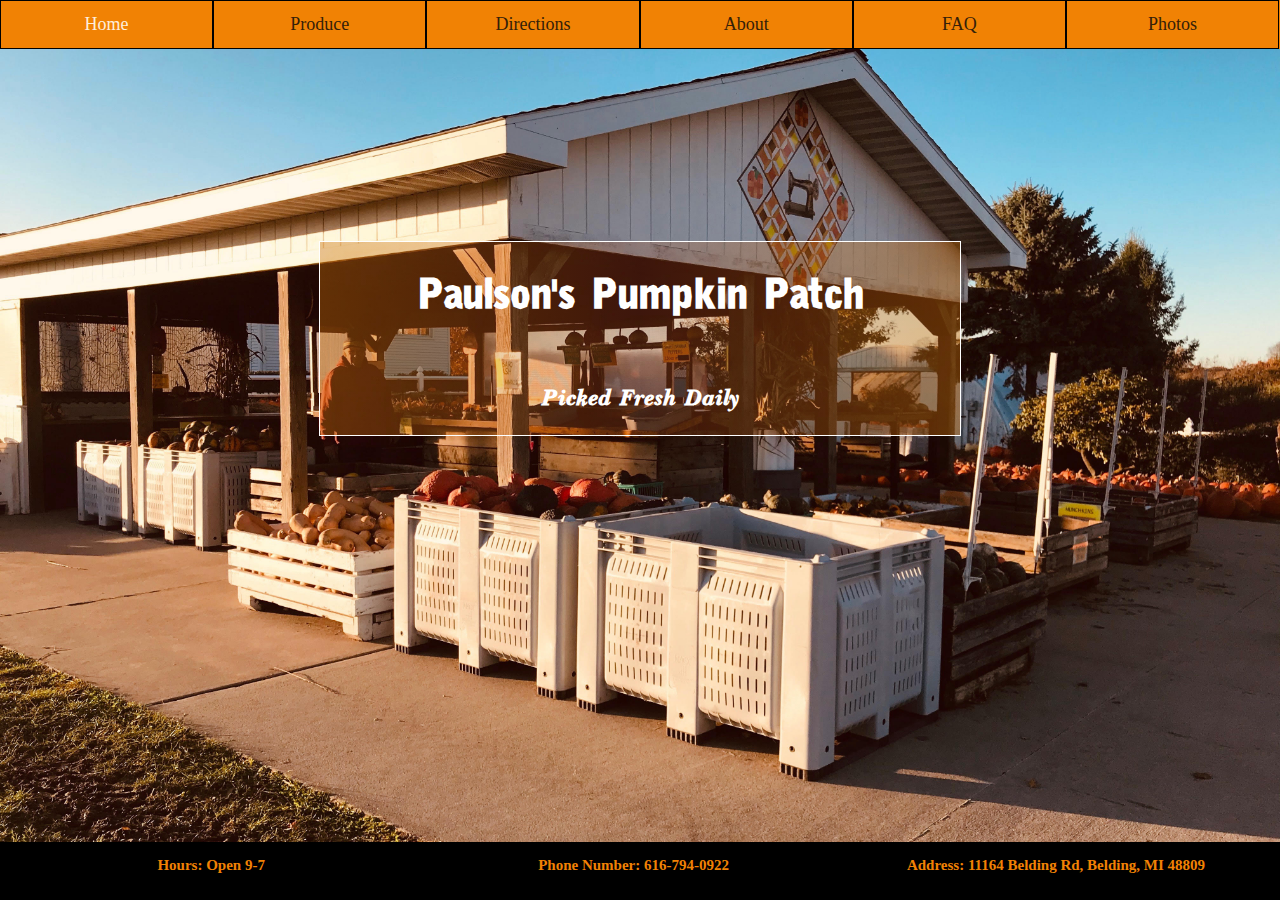
<file: index.html>
<!doctype html>

<!-- Zack Kavaluskis & Jack Paulson
   11/11/2019, Dr. Kinuthia, ISYS 288-001
   html file for the Index or home page of website
-->

<html>
<head>
	<meta charset="utf-8">
	<title>Paulson's Pumpkin Patch</title>
	<link rel="stylesheet" href="index.css"/>
</head>

<body>
	<!-- Nav bar at top of screen -->
	<div class = "navigation">
		<a class = "active" href = "index.html">Home</a>
		<a href = "Produce/produce.html">Produce</a>
		<a href = "Directions/Directions.html">Directions</a>
		<a href = "About/About.html">About</a>
		<a href = "Comments/FAQ & Suggestions.html">FAQ</a>
		<a href = "Photos/photos.html">Photos</a>
	</div>
	
	<!-- The title of website in middle of the home page-->
	<div id="title">
		<h1> Paulson's Pumpkin Patch</h1>
		<h3>Picked Fresh Daily</h3>
	</div>
	
	<div id = "cornerBox">
		<!--Footer that is displayed at the bottom of the screen  -->
		<footer>
			<h3>Hours: Open 9-7</h3>
			<h3>Phone Number: 616-794-0922</h3>
			<h3>Address: 11164 Belding Rd, Belding, MI 48809</h3> 
		</footer>
	</div>
</body>
</html>
</file>
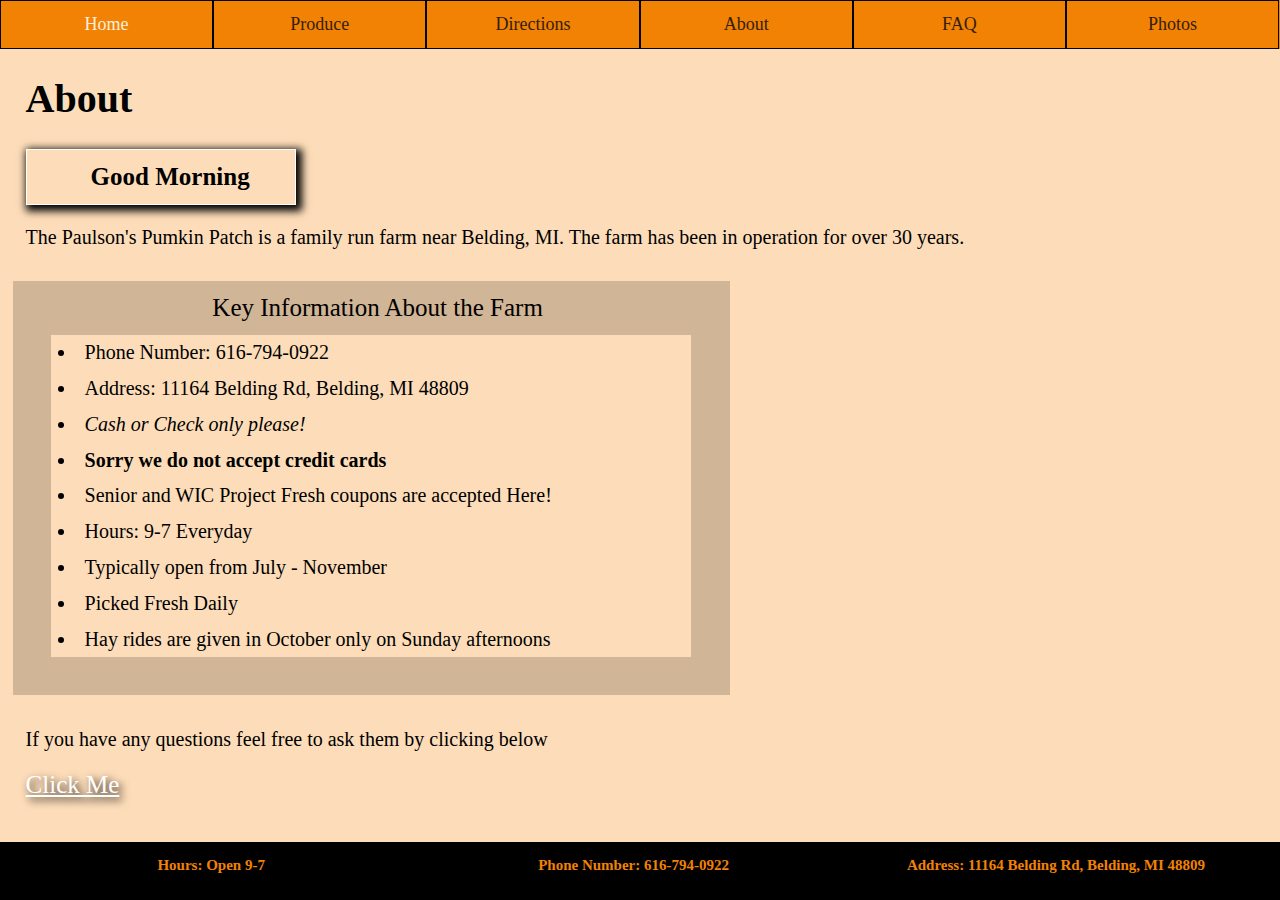
<file: About/About.html>
<!doctype html>
<!-- Zack Kavaluskis & Jack Paulson
   11/11/2019, Dr. Kinuthia, ISYS 288-001
   Create the About page for the website
-->
<html>
<head>
	<meta charset="utf-8">
	<title>About</title>
	<link rel="stylesheet" href="about.css"/>
	<script src="About.js"></script>
</head>

<body>
	<!-- Nav bar at top of screen -->
	<div class = "navigation">
		<a class = "active" href = "../index.html">Home</a>
		<a href = "../Produce/produce.html">Produce</a>
		<a href = "../Directions/Directions.html">Directions</a>
		<a href = "About.html">About</a>
		<a href = "../Comments/FAQ & Suggestions.html">FAQ</a>
		<a href = "../Photos/photos.html">Photos</a>
	</div>
	<div id = "cornerBox">
		<!--Footer that is displayed at the bottom of the screen  -->
		<footer>
			<h3>Hours: Open 9-7</h3>
			<h3>Phone Number: 616-794-0922</h3>
			<h3>Address: 11164 Belding Rd, Belding, MI 48809</h3> 
		</footer>
	</div>
	
	<h1>About</h1>
	<h2 id = "time"></h2>
	<!-- runs javascript function to print a greeting based on what time of day it is  --> 
	<script>printGreeting();</script>
	
	<p>The Paulson's Pumkin Patch is a family run farm near Belding, MI. The farm has been in operation for over 30 years. </p>
	
	<!-- unordered list with info about farm--> 
	<ul>
		<p>Key Information About the Farm</p>
		<li>Phone Number: 616-794-0922</li>
		<li>Address: 11164 Belding Rd, Belding, MI 48809</li>
		<li><em>Cash or Check only please!</em></li>
		<li><strong>Sorry we do not accept credit cards</strong></li>
		<li>Senior and WIC Project Fresh coupons are accepted Here!</li>
		<li>Hours: 9-7 Everyday</li>
		<li>Typically open from July - November</li>
		<li>Picked Fresh Daily</li>
		<li>Hay rides are given in October only on Sunday afternoons</li>
	</ul>
	<p> If you have any questions feel free to ask them by clicking below </p>
	<!-- makes so users of site can click link on page to email us -->
	<div id="mailto">
		<a href = "mailto:paulsoj3@ferris.edu"> Click Me</a>
	</div>
</body>
</html>
</file>
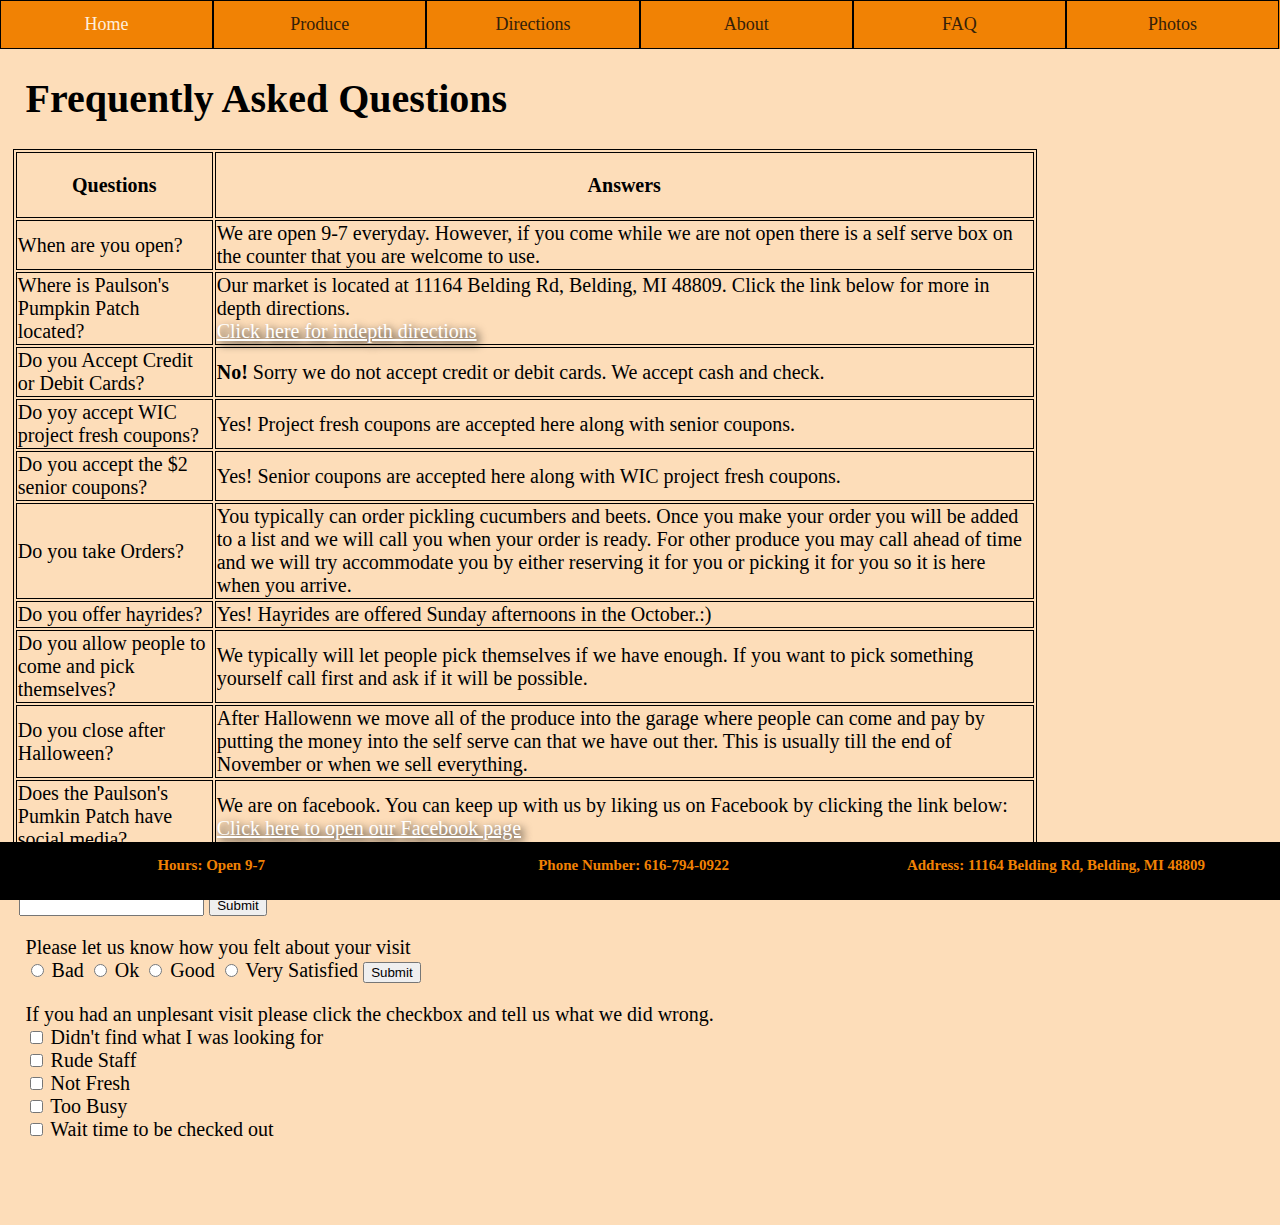
<file: Comments/FAQ & Suggestions.html>
<!doctype html>
<!-- Zack Kavaluskis & Jack Paulson
   11/11/2019, Dr. Kinuthia, ISYS 288-001
   A html document for the FAQ page on website
-->
<html>
<head>
	<meta charset="utf-8">
	<title>FAQ &amp; Suggestions</title>
	<link rel="stylesheet" href="FAQ & Suggestions.css"/>
	<script type="text/javascript" src="FAQ.js"></script>
</head>

<body>
	<!-- Nav bar at top of screen -->
	<div class = "navigation">
		<a class = "active" href = "../index.html">Home</a>
		<a href = "../Produce/produce.html">Produce</a>
		<a href = "../Directions/Directions.html">Directions</a>
		<a href = "../About/About.html">About</a>
		<a href = "FAQ & Suggestions.html">FAQ</a>
		<a href = "../Photos/photos.html">Photos</a>
	</div>
	<div id = "cornerBox">
		<!--Footer that is displayed at the bottom of the screen  -->
		<footer>
			<h3>Hours: Open 9-7</h3>
			<h3>Phone Number: 616-794-0922</h3>
			<h3>Address: 11164 Belding Rd, Belding, MI 48809</h3> 
		</footer>
	</div>
	<h1><strong>Frequently Asked Questions</strong></h1>
		<!-- Table that displays all of the FAQ with both question and answer columns-->
		<table>
			<tr>
				<th>Questions</th>
				<th>Answers</th>
			</tr>
			<tr>
				<td>When are you open?</td>
				<td>We are open 9-7 everyday. However, if you come while we are not open there is a self serve box on the counter   	that you are welcome to use. 
				</td>
			</tr>
			<tr>
				<td>Where is Paulson's Pumpkin Patch located?</td>
				<td>Our market is located at 11164 Belding Rd, Belding, MI 48809. Click the link below for more in depth directions. </br>
				<!-- link back to the directions page-->
				<a href="../Directions/Directions.html">Click here for indepth directions </a>
				</td>
				
			</tr>
			<tr>
				<td>Do you Accept Credit or Debit Cards?</td>
				<td><strong>No! </strong>Sorry we do not accept credit or debit cards. We accept cash and check.</td>
			</tr>
			
			<tr>
				<td>Do yoy accept WIC project fresh coupons?</td>
				<td>Yes! Project fresh coupons are accepted here along with senior coupons. </td>
			</tr>
			<tr>
				<td>Do you accept the $2 senior coupons?</td>
				<td>Yes! Senior coupons are accepted here along with WIC project fresh coupons.</td>
			</tr>
			<tr>
				<td>Do you take Orders?</td>
				<td>You typically can order pickling cucumbers and beets. Once you make your order you will be added to a list and we will call you when your order is ready. For other produce you may call ahead of time and we will try accommodate you by either reserving it for you or picking it for you so it is here when you arrive.</td>
			</tr>
			<tr>
				<td>Do you offer hayrides?</td>
				<td>Yes! Hayrides are offered Sunday afternoons in the October.:&#41;  </td>
			</tr>
			<tr>
				<td>Do you allow people to come and pick themselves? </td>
				<td>We typically will let people pick themselves if we have enough. If you want to pick something yourself call first and ask if it will be possible.</td>
			</tr>
			<tr>
				<td>Do you close after Halloween?</td>
				<td>After Hallowenn we move all of the produce into the garage where people can come and pay by putting the money into the self serve can that we have out ther. This is usually till the end of November or when we sell everything. </td>
			</tr>
			<tr>
				<td>Does the Paulson's Pumkin Patch have social media?</td>
				<td> We are on facebook. You can keep up with us by liking us on Facebook by clicking the link below:
			</br>
				<!-- link to the Paulson's Pumpkin Patch facebook page-->
				<a href ="https://www.facebook.com/pg/Paulsons-Pumpkin-Patch-114928565251908/about/" target="_blank"> Click here to open our Facebook page</a> </td>
			</tr>
		</table>
	
	<!-- form that asks for input on website. returns javascript message to user-->
	<form id="sug">
	<div id ="display">	
	We would appreciate hearing your input	
	</div>
	<input type="text" name="userSug">
	<input type="button" onclick="return sugFunction()"
		   value ="Submit">
	
	</form>

	<!-- form that asks how visit to website was-->
	<form>
		<p>	Please let us know how you felt about your visit
			<br />
			<input type="radio" name = "radio" value= "Bad"/> Bad
			<input type="radio" name = "radio" value= "OK"/> Ok
			<input type="radio" name = "radio" value= "Good"/> Good
			<input type="radio" name = "radio" value= "Very Satisfied"/> Very Satisfied
			<input type="button" value ="Submit">
		</p>
	</form>
	
	<!-- form asking why you had an unpleasant visit-->
	<form>
		<p id = "text1">	If you had an unplesant visit please click the checkbox and tell us what we did wrong.
			<br />
			<input type="checkbox" id = "selection" onclick="reasonForBadVisit()" value= "selection"/> 
			Didn't find what I was looking for </br>
			<input type="checkbox" id = "rude" onclick="reasonForBadVisit()" value= "rude"/>
			Rude Staff </br>
			<input type="checkbox" id = "rotten" onclick="reasonForBadVisit()" value= "Rotten"/> 
			Not Fresh </br>
			<input type="checkbox" id = "busy" onclick="reasonForBadVisit()" value= "Busy"/> Too Busy </br>
			<input type="checkbox" id = "wait" onclick="reasonForBadVisit()" value= "wait"/> 
			Wait time to be checked out </br>
		</p>
	</form>
</body>
</html>
</file>
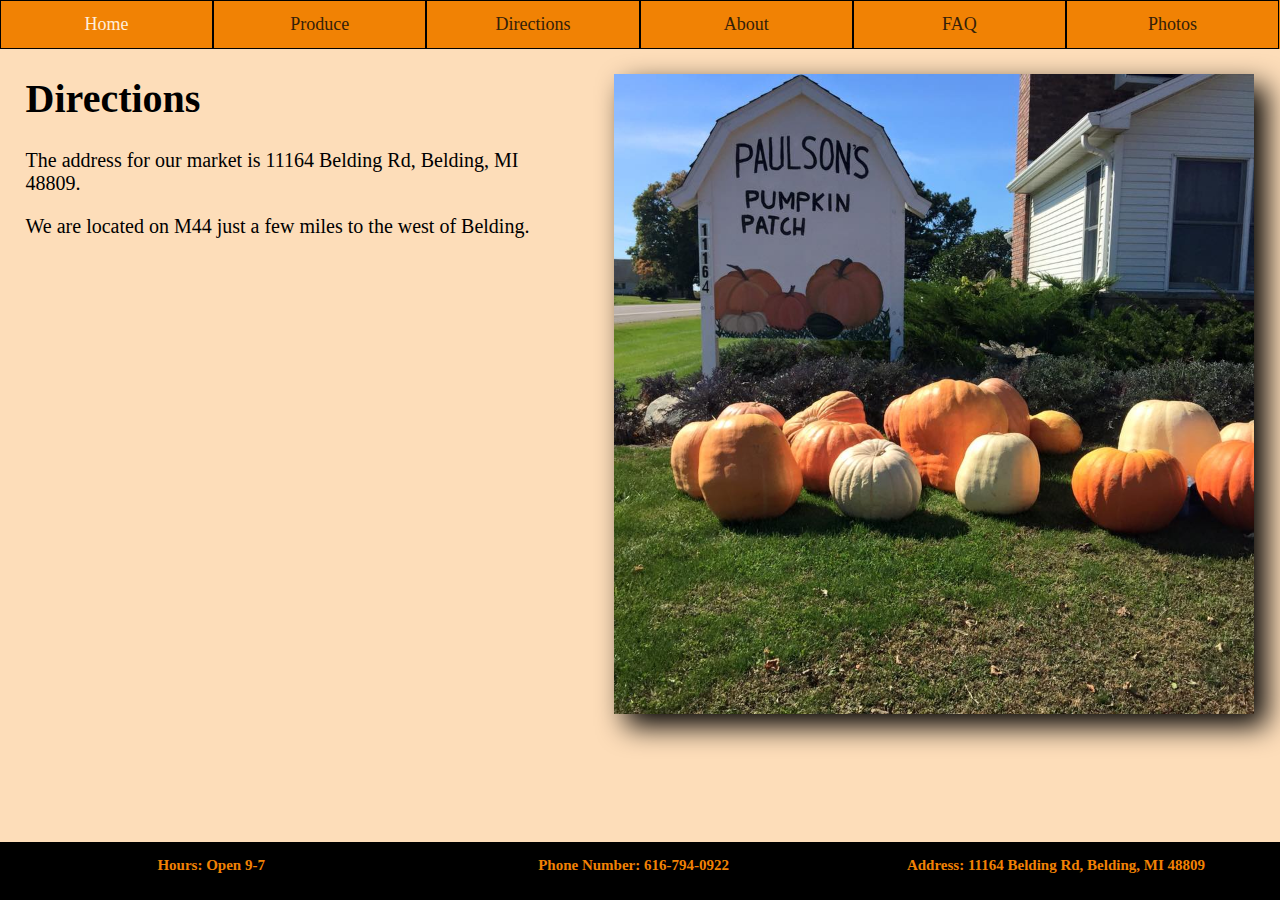
<file: Directions/Directions.html>
<!doctype html>
<!-- Zack Kavaluskis & Jack Paulson
   11/11/2019, Dr. Kinuthia, ISYS 288-001
   An html file for the Directions page of website
-->
<html>
<head>
	<meta charset="utf-8">
	<title>Directions </title>
	<link rel="stylesheet" href="directions.css"/>
</head>

<body>
	<!-- Nav bar at top of screen -->
	<div class = "navigation">
		<a class = "active" href = "../index.html">Home</a>
		<a href = "../Produce/produce.html">Produce</a>
		<a href = "Directions.html">Directions</a>
		<a href = "../About/About.html">About</a>
		<a href = "../Comments/FAQ & Suggestions.html">FAQ</a>
		<a href = "../Photos/photos.html">Photos</a>
	</div>
	<div id = "cornerBox">
		<!--Footer that is displayed at the bottom of the screen  -->
		<footer>
			<h3>Hours: Open 9-7</h3>
			<h3>Phone Number: 616-794-0922</h3>
			<h3>Address: 11164 Belding Rd, Belding, MI 48809</h3> 
		</footer>
	</div>
	<!-- image of the sign out side of our market--> 
	<div>
	<img src="PPPsigncopy.jpg" alt="Patch Sign" align="right">
	</div>
	
	<h1><strong>Directions</strong></h1>
	<p>The address for our market is 11164 Belding Rd, Belding, MI 48809.</p>
	<p>We are located on M44 just a few miles to the west of Belding. </p>
	
	<!--Ifrane that links to a google maps page of the location of our farm -->
	<iframe src="https://www.google.com/maps/embed?pb=!1m18!1m12!1m3!1d2913.772849153217!2d-85.29821798459908!3d43.08827067914477!2m3!1f0!2f0!3f0!3m2!1i1024!2i768!4f13.1!3m3!1m2!1s0x8818f5688438aeaf%3A0x595770b849c9e529!2s11164%20Belding%20Rd%2C%20Belding%2C%20MI%2048809!5e0!3m2!1sen!2sus!4v1575084841846!5m2!1sen!2sus" width="600" height="450" frameborder="0" style="border:0;" allowfullscreen="">
	</iframe>
</body>
</html>
</file>
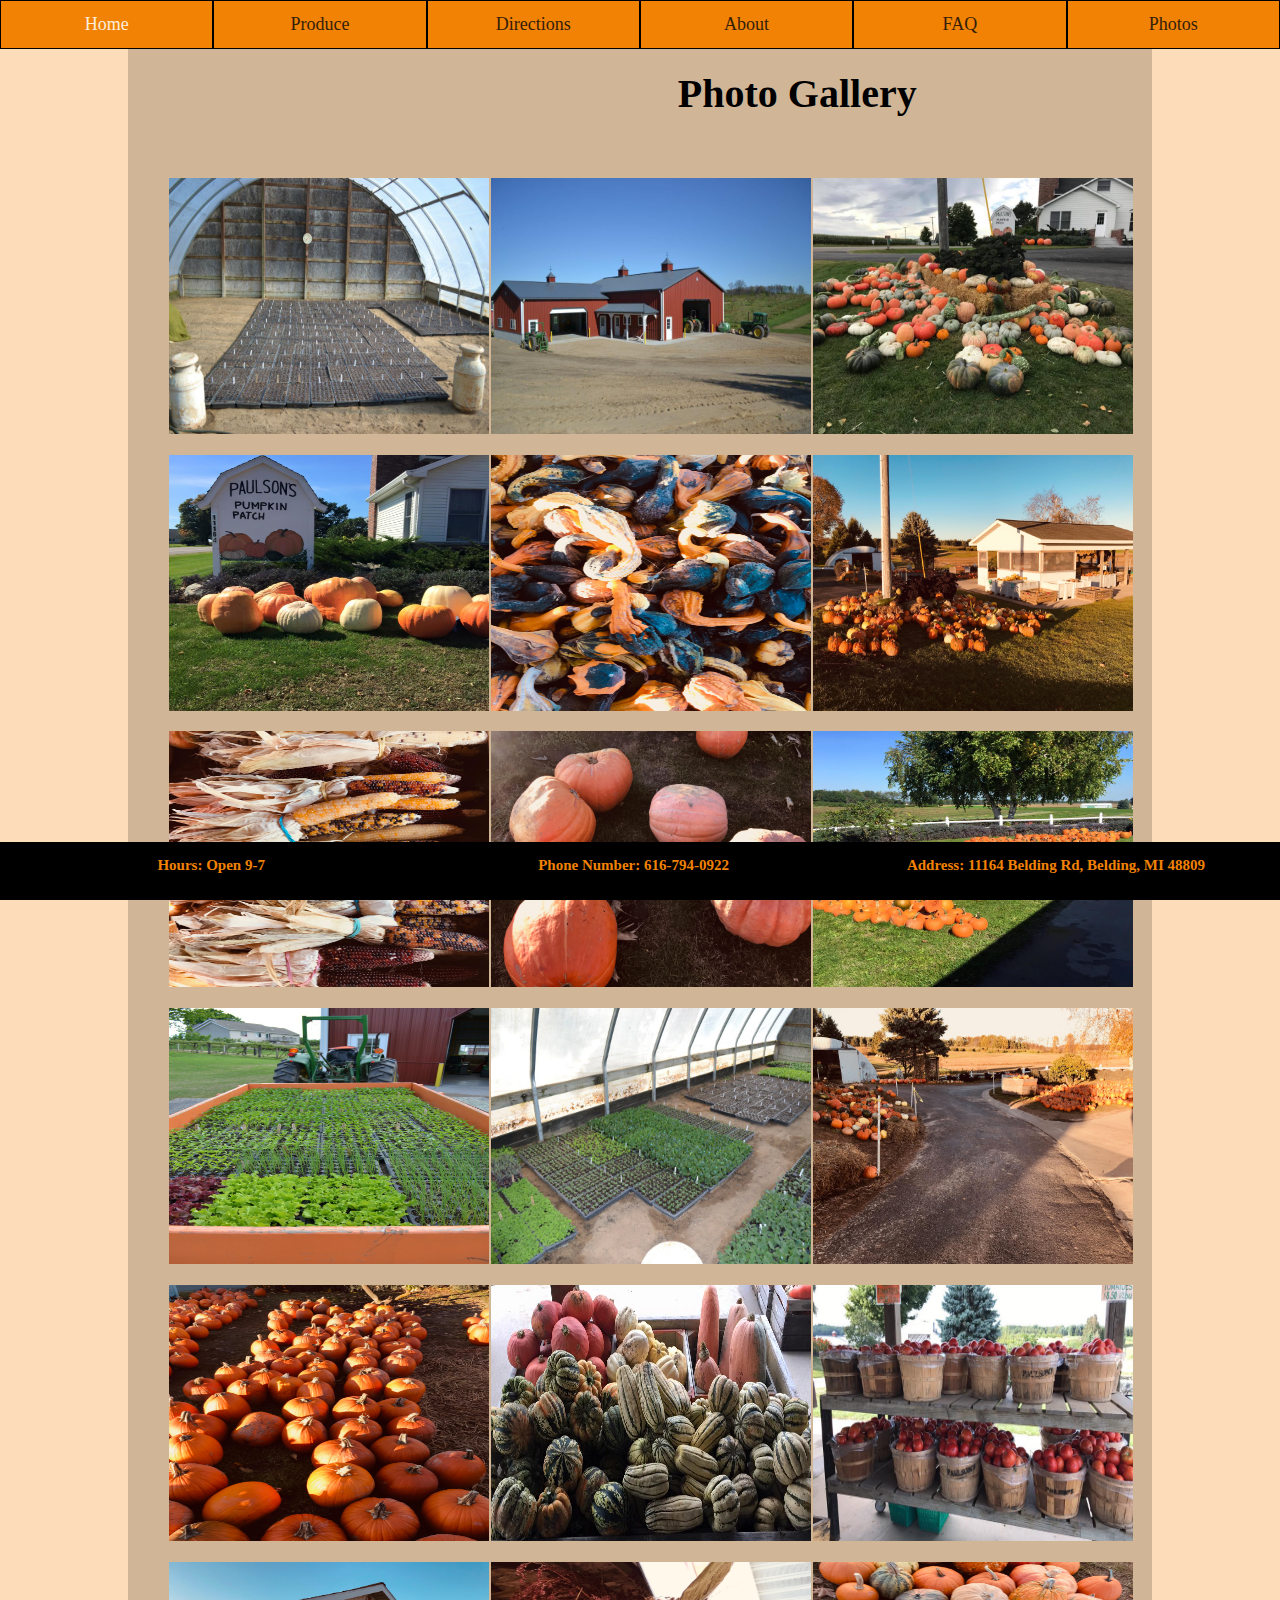
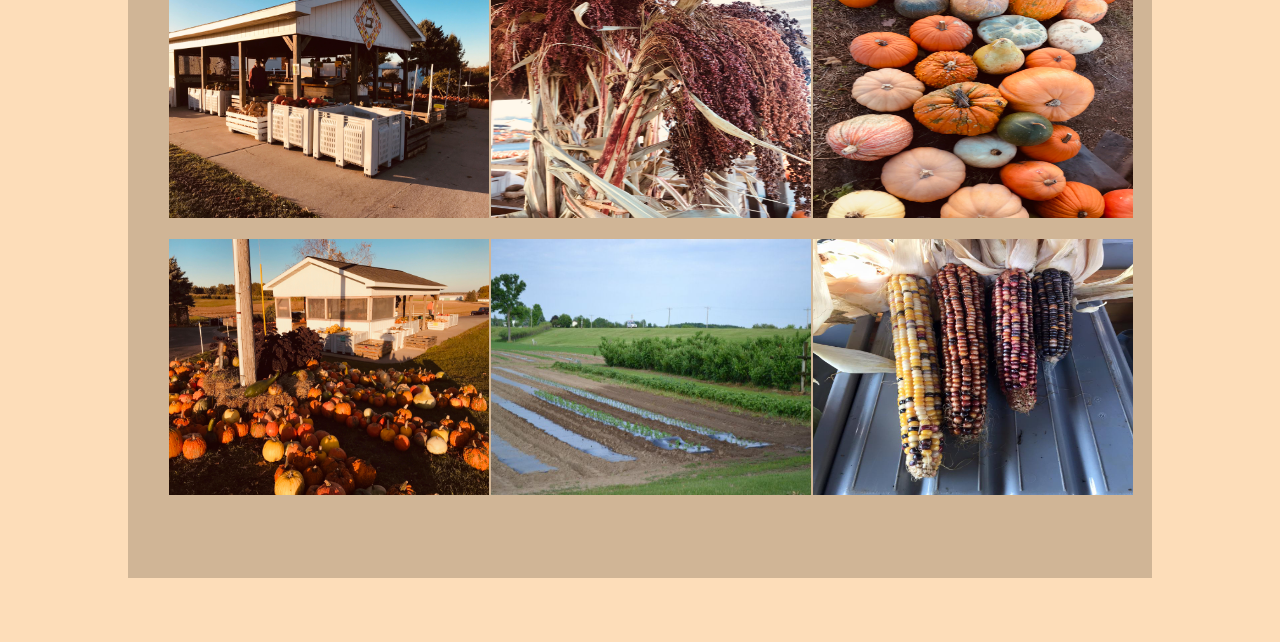
<file: Photos/photos.html>
<!doctype html>
<!-- Zack Kavaluskis & Jack Paulson
   11/11/2019, Dr. Kinuthia, ISYS 288-001
   The html file for the Photos page of website
-->
<html>
<head>
	<meta charset="utf-8">
	<title>Photos</title>
	<link rel="stylesheet" href="photos.css"/>
</head>

<body>
	<!-- Nav bar at top of screen -->
	<div class = "navigation">
		<a class = "active" href = "../index.html">Home</a>
		<a href = "../Produce/produce.html">Produce</a>
		<a href = "../Directions/Directions.html">Directions</a>
		<a href = "../About/About.html">About</a>
		<a href = "../Comments/FAQ & Suggestions.html">FAQ</a>
		<a href = "photos.html">Photos</a>
	</div>
	<div id = "cornerBox">
		<!--Footer that is displayed at the bottom of the screen  -->
		<footer>
			<h3>Hours: Open 9-7</h3>
			<h3>Phone Number: 616-794-0922</h3>
			<h3>Address: 11164 Belding Rd, Belding, MI 48809</h3> 
		</footer>
	</div>
	<!-- table that containas Photos which link to themselves so when you click the photo it opens a new tab with. Also alt tags for if the phot doesn't load --> 
	<table align="center">
		<tr>
			<th></th>
			<th> Photo Gallery</th>
			<th></th>
		</tr>
		
		<tr>
			<td>
				<a href="green house.jpg"><img src="green house.jpg"
			 	alt = "Green House after planting"
		 		title ="Green House"> 
				</a>	
			</td>
			<td>
				<a href="Barn.jpg">
				<img src="Barn.jpg"
			 	alt = "Our Barn with a few John Deere tractors in view"
				title ="Barn"> 
				</a>
			</td>
			<td>
				<a href="decorative pumpkins.jpg">
				<img src="decorative pumpkins.jpg"
				alt = "A wide range of different pumpkins. Some are orange, green, and light blue"
		 		title ="Decorative Pumpkins"> 
				</a>
			</td>
		</tr>
		
		<tr>
			<td>
				<a href="PPP sign.jpg">
				<img src="PPP sign.jpg"
			 	alt = "A photo of our roadside sign which says Paulson’s Pumpkin Patch"
		 		title ="PPP Sign"> 
				</a>
			</td>
			<td>
				<a href="small gouards.jpg">
				<img src="small gouards.jpg"
			 	alt = "This image displays a box filled with decorative mini guards"
		 		title ="Small Gouards"> 
				</a>
			</td>
			<td>
				<a href="stand tellophone poll.jpg">
				<img src="stand tellophone poll.jpg"
			 	alt = "A picture of our market from the side with a wide range of different produce in view, including many decorative pumpkins. Our green house is also in the background"
		 		title ="Our Stand"> 
				</a>
			</td>
		</tr>
		
		<tr>
			<td>
				<a href="small indian corn.jpg">
				<img src="small indian corn.jpg"
				 alt = "This picture displays bundles of mini Indian corn"
		 		title ="Small Indian Corn"> 
				</a>
			</td>
			<td>
				<a href="Big Pumpkins.jpg">
				<img src="Big Pumpkins.jpg"
			 	alt = "A group of very large pumpkins."
		 		title ="Big Pumpkins"> 
				</a>
			</td>
			<td>
				<a href="Pumpkin.jpg">
				<img src="Pumpkin.jpg"
				 alt = "A view of the regular halloween pumpkins"
		 		title ="Pumpkin">
				</a>
			</td>
		</tr>
		
		<tr>
			<td>
				<a href="plants.jpg">
				<img src="plants.jpg"
				 alt = "An orange trailer full of plants, including pepper plants, onions, and lettuce. Pulled by a John Deere tractor."
		 		title ="Tractor, Trailer and Plants"> 
				</a>
			</td>
			<td>
				<a href="green house2.jpg">
				<img src="green house2.jpg"
				 alt = "Green House after planting"
		 		title ="Green House 2"> 
				</a>
			</td>
			<td>
				<a href="drive way.jpg">
				<img src="drive way.jpg"
				alt = "A picture of the drive way with many pumpkins in view"
		 		title ="Drive Way"> 
				</a>
			</td>
		</tr>
		
		<tr>
			<td>
				<a href="row of pumpkins.jpg">
				<img src="row of pumpkins.jpg"
				 alt = "A row of medium sized orange pumpkins"
		 		title ="Row of Pumpkins"> 
				</a>
			</td>
			<td>	
				<a href="Squash.jpg">
				<img src="Squash.jpg"
			 	alt = "A picture of some of the squashes we sell including delicata, dumpling and carnival"
		 		title ="Squash"> 
				</a>
			</td>
			<td>
				<a href="Tomatos.jpg">
				<img src="Tomatos.jpg"
				 alt = "A rack that is holding half bushels of red tomatoes"
		 		title ="Tomato Rack"> 
				</a>
			</td>
		</tr>
		
		<tr>
			<td>
				<a href="stand squash.jpg">
				<img src="stand squash.jpg"
				 alt = "a picture of the stand with our squash selection in view"
		 		title ="Homepage Image">
				</a>
			</td>
			<td>
				<a href="Broom stick.jpg">
				<img src="Broom stick.jpg"
			 	alt = "Broom stick corn stalks"
		 		title ="Broom Stick Corn Stalks">
				</a>
			</td>
			<td>
				<a href="random pumpkins.jpg">
				<img src="random pumpkins.jpg"
				 alt = "A wide range of different pumpkins. Some are orange, green, and light blue"
		 		title ="Random Pumpkins">
				</a>
			</td>
		</tr>
		
		<tr>
			<td>
				<a href="stand side.jpg">
				<img src= "stand side.jpg"
				 alt = "A picture of our market from the side with a wide range of different produce in view, including many decorative pumpkins."
		 		title ="Stand Side">
				</a>
			</td>
			<td>
				<a href="garden.jpg">
				<img src="garden.jpg"
			 	alt = "This is a photo of our garden. Our raspberry bushes are in view also can see the road"
		 		title ="Garden">
				</a>
			</td>
			<td>
				<a href="indian corn.jpg">
				<img src="indian corn.jpg"
				 alt = "large indian corn"
		 		title ="Indian Corn">
				</a>
			</td>
		</tr>
	</table>
</body>
</html>
</file>
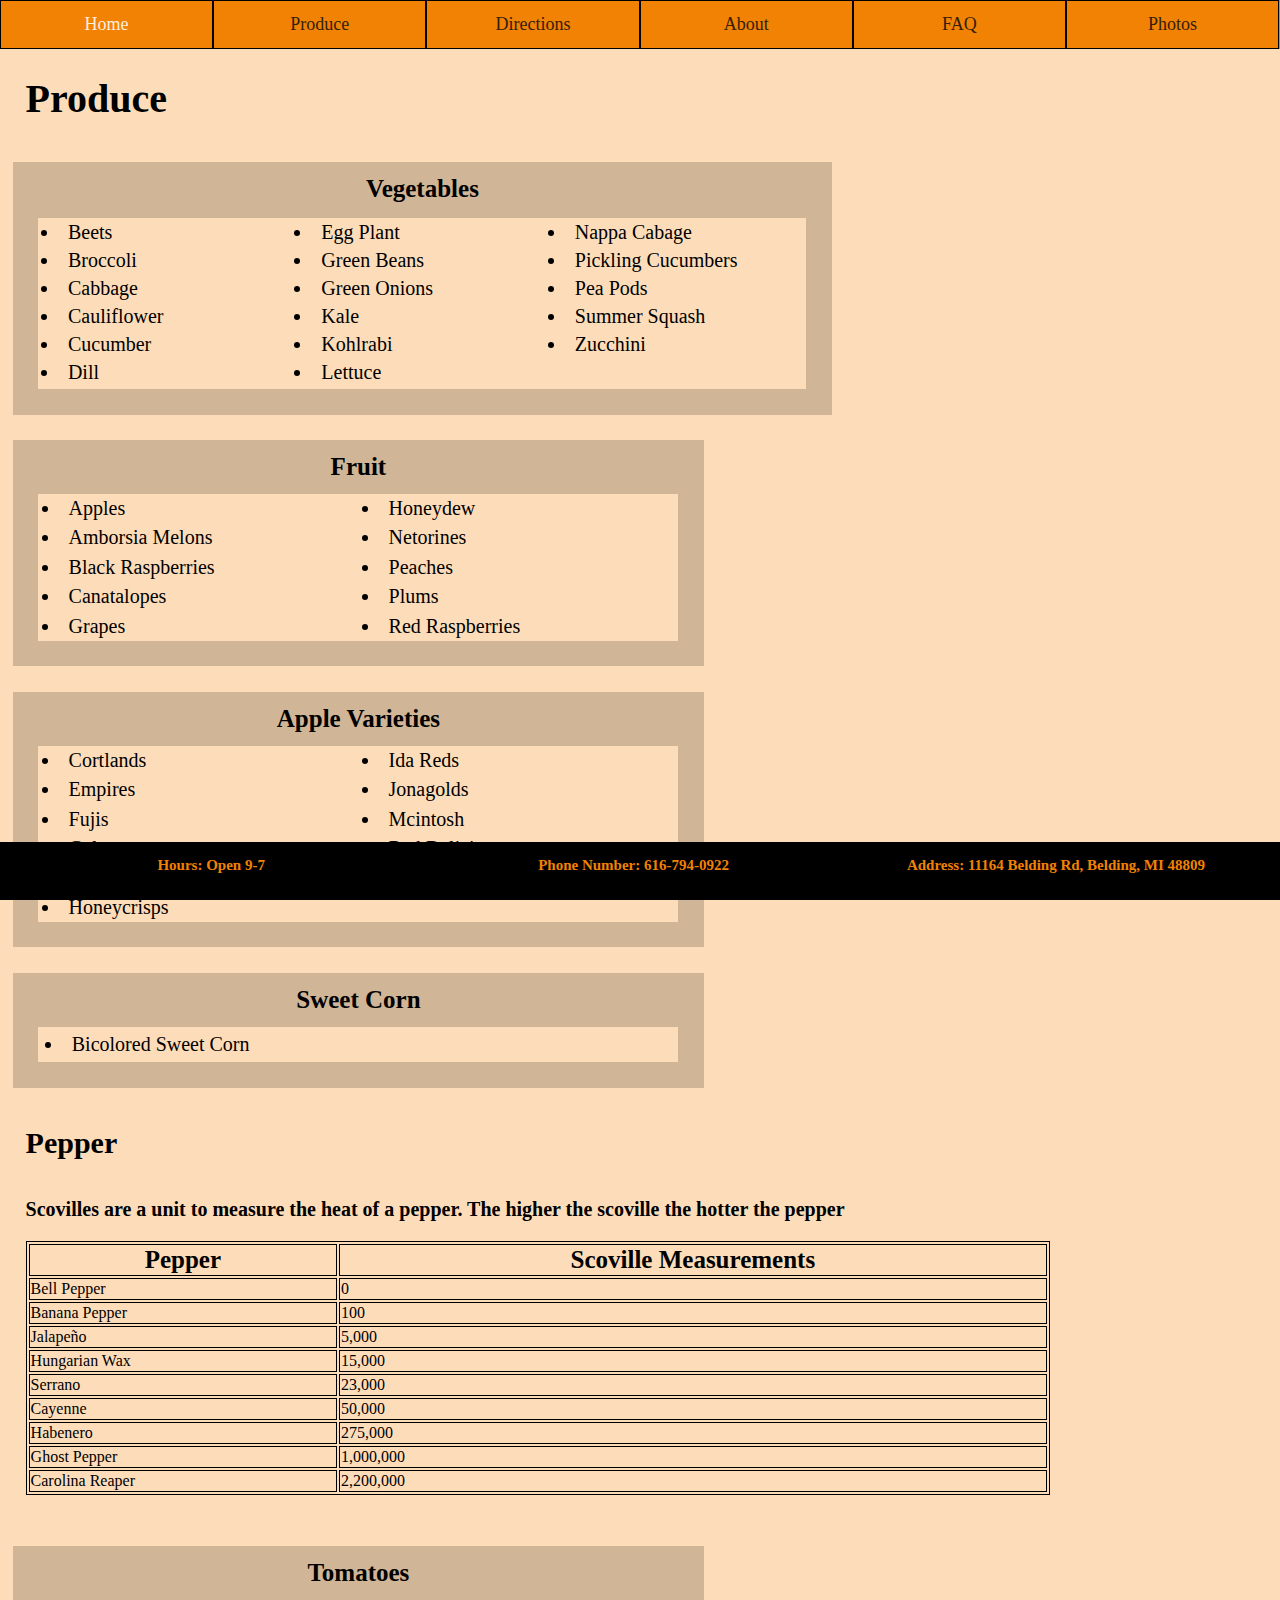
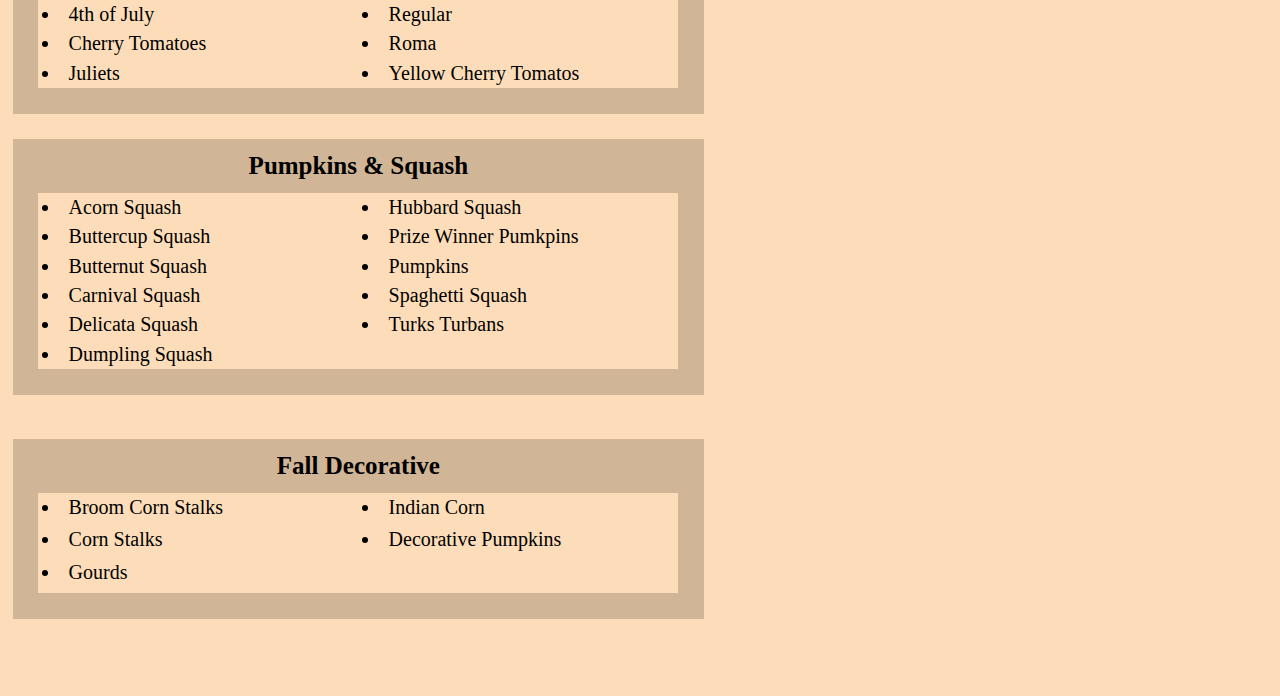
<file: Produce/produce.html>
<!doctype html>
<!-- Zack Kavaluskis & Jack Paulson
   11/11/2019, Dr. Kinuthia, ISYS 288-001
   A html document for the produce page of website
-->
<html>
<head>
	<meta charset="utf-8">
	<title>Produce</title>
	<link rel = "stylesheet" href ="produce.css"/> 
</head>

<body>
	<!-- Nav bar at top of screen -->
	<div class = "navigation">
		<a class = "active" href = "../index.html">Home</a>
		<a href = "produce.html">Produce</a>
		<a href = "../Directions/Directions.html">Directions</a>
		<a href = "../About/About.html">About</a>
		<a href = "../Comments/FAQ & Suggestions.html">FAQ</a>
		<a href = "../Photos/photos.html">Photos</a>
	</div>
	<div id = "cornerBox">
		<!--Footer that is displayed at the bottom of the screen  -->
		<footer>
			<h3>Hours: Open 9-7</h3>
			<h3>Phone Number: 616-794-0922</h3>
			<h3>Address: 11164 Belding Rd, Belding, MI 48809</h3> 
		</footer>
	</div>
	<!-- unordered lists that displays all the produce that we sell -->
	<h1>Produce</h1>
	<div id = "veg">
		<ul>
			<h2>Vegetables</h2>
			<a>
				<li>Beets</li>
				<li>Broccoli</li>
				<li>Cabbage</li>
				<li>Cauliflower</li>
				<li>Cucumber</li>
				<li>Dill</li>
			</a>
			<a>
				<li>Egg Plant</li>
				<li>Green Beans</li>
				<li>Green Onions</li>
				<li>Kale</li>
				<li>Kohlrabi</li>
				<li>Lettuce</li>
			</a>
			<a>
				<li>Nappa Cabage</li>
				<li>Pickling Cucumbers</li>
				<li>Pea Pods</li>
				<li>Summer Squash</li>
				<li>Zucchini</li>
			</a>
			<span class="ref"><li></li><span>
		</ul>
	</div>
	<div id = "fruit">
		<ul>
			<h2>Fruit</h2>
			<a>
				<li>Apples</li>
				<li>Amborsia Melons</li>
				<li>Black Raspberries</li>
				<li>Canatalopes</li>
				<li>Grapes</li>
			</a>
			<a>
				<li>Honeydew</li>
				<li>Netorines</li>
				<li>Peaches</li>
				<li>Plums</li>
				<li>Red Raspberries</li>
			</a>
		</ul>
	</div>
		<div id = "apple">
		<ul>
			<h2>Apple Varieties</h2>
			<a>
				<li>Cortlands</li>
				<li>Empires</li>
				<li>Fujis</li>
				<li>Galas</li>
				<li>Golden Delicious</li>
				<li>Honeycrisps </li>
			</a>
			<a>
				<li>Ida Reds</li>
				<li>Jonagolds</li>
				<li>Mcintosh</li>
				<li>Red Delicious</li>
				<li>Spys</li>
			</a>
			<span class="ref"><li></li><span>
		</ul>
	</div>
	
	<div id = "corn">
	<ul>
		<h2>Sweet Corn</h2>
			<li>Bicolored Sweet Corn</li>
	</ul>
	</div>
	<!--table that shows peppers and their scoville measurements  -->		
	<div id = "pep">
		<h2>Pepper </h2>
		<h3>Scovilles are a unit to measure the heat of a pepper. The higher the scoville the hotter the pepper</h3>
		<table>
			<tr>
			<th>Pepper</th>
			<th>Scoville Measurements</th>
			</tr>
			<tr>
				<td>Bell Pepper</td>
				<td>0 </td>
			</tr>
			<tr>
				<td>Banana Pepper</td>
				<td> 100 </td>
			</tr>
			<tr>
				<td>Jalapeño</td>
				<td> 5,000</td>
			</tr>
			<tr>
				<td>Hungarian Wax</td>
				<td>15,000 </td>
			</tr>
			<tr>
				<td>Serrano </td>
				<td>23,000 </td>
			</tr>
			<tr>
				<td>Cayenne</td>
				<td>50,000 </td>
			</tr>
			<tr>
				<td>Habenero </td>
				<td>275,000 </td>
			</tr>
			<tr>
				<td>Ghost Pepper </td>
				<td>1,000,000 </td>
			</tr>
			<tr>
				<td>Carolina Reaper </td>
				<td>2,200,000 </td>
			</tr>
		</table>
	</div>
			
	<div id = "tom">
		<ul>
		<h2>Tomatoes</h2>
		<a>
			<li>4th of July</li>
			<li>Cherry Tomatoes</li>
			<li>Juliets</li>
		</a>
		<a>
			<li>Regular</li>
			<li>Roma</li>
			<li>Yellow Cherry Tomatos</li>
		</a>
		</ul>
	</div>
			
	<div id = "pum">
		<ul>
		<h2>Pumpkins &amp; Squash</h2>
			<a>
				<li>Acorn Squash</li>
				<li>Buttercup Squash</li>
				<li>Butternut Squash</li>
				<li>Carnival Squash</li>
				<li>Delicata Squash</li>
				<li>Dumpling Squash</li>
			</a>
			<a>
				<li>Hubbard Squash</li>
				<li>Prize Winner Pumkpins</li>
				<li>Pumpkins</li>
				<li>Spaghetti Squash</li>
				<li>Turks Turbans</li>	
			</a>
			<span class="ref"><li></li><span>
		</ul>
	</div>
			
	<div id = "fall">
		<h3></h3>
		<ul>
			<h2>Fall Decorative</h2>
			<a>
				<li>Broom Corn Stalks</li>
				<li>Corn Stalks</li>
				<li>Gourds</li>
			</a>
			<a>
				<li>Indian Corn</li>
				<li>Decorative Pumpkins </li>
			</a>
			<span class="ref"><li></li><span>
		</ul>
	</div>
	
</body>
</html>
</file>
<file: index.css>
@charset "utf-8";
/* Zack Kavaluskis & Jack Paulson
   11/11/2019, Dr. Kinuthia, ISYS 288-001
   A css file to style the index or home page of website
*/

/* set background image of home page*/
html {background: url("Photos/stand squash.jpg") no-repeat center center fixed;
	-webkit-background-size: cover;
	-moz-background-size: cover;
	-o-background-size: cover;
	background-size: cover;
	overflow: auto}
	
/* media query for responsive design */
@media only screen and (max-width: 600px) {
	.navigation {display: flex}
	.navigation a {width: 100vw;
		display: block}
	html {background-size: 100vw 100vh}
	#cornerBox h3 {font-size: 8px}
	#title {display: block;
		width: 50%;
		padding: 10px;
		position: absolute;
		right: 0px;
		left: 0px}
	#title h1 {font-size: 15px;
		margin: auto;
		margin-top: 5%}
	#title h3 {font-size: 10px;
		margin: auto;
		margin-bottom: 5%}
}

/* media query for responsive design */
@media only screen and (max-width: 1200px) {
	.navigation {display: flex}
	.navigation a {width: 100vw;
		display: block}
	html {background-size: 100vw 100vh}
	#cornerBox h3 {font-size: 8px}
	#title {display: block;
		width: 50%;
		padding: 10px;
		position: absolute;
		right: 0px;
		left: 0px}
	#title h1 {font-size: 15px;
		margin: auto;
		margin-top: 5%}
	#title h3 {font-size: 10px;
		margin: auto;
		margin-bottom: 5%}
}

/* create two .ttf fonts to implement in title of home page*/
@font-face {font-family: myFirstFont;
	src: url(BassetBoldItalic.ttf)}
@font-face {font-family: mySecondFont;
	src: url(DelinquentBlack.ttf)}
	
/* remove space on top of nav bar */
body {margin: 0 auto}

/* format and style the title in middle of screen. */
#title {
	text-align: center;
	color: white;
	margin: auto;
	margin-top: 15%;
	width: 50%;
	padding: auto;
	border: 1px solid white;
	background: linear-gradient(to right, rgba(200,110,10,0.4), rgba(190,90,40,0.2), rgba(200,110,10,0.4));
	font-size: 20px}
/* use the 2 downloaded fonts*/
#title h3 {font-family: myFirstFont}
#title h1 {font-family: mySecondFont}

/* Style the top navigation bar */
.navigation {background-color: #F18204;
	width: 100%;
	padding: 0;
	overflow: auto}
/* Style the links to the other pages in the nav bar*/
.navigation a {float: left;
	margin: 0 auto;
	width: 14.5%;
	text-align: center;
	color: #342009;
	padding: 1%;
	font-size: 18px;
	text-decoration: none;
	border: 1px solid black}

/* Add styles to the links using pseudo elements */
.navigation a:hover {background-color: #F18204;
	color: #FEEEDC}
.navigation a:active {background-color: #975102;
	color: orange}

/* Add styling to the footer */
#cornerBox {position: fixed;
	margin-bottom:0;
	overflow: auto;
	bottom: 0;
	width: 100%;
	height: 5%;
	color: #F18204;
	background-color:black;
	padding: 0;
	padding-bottom:1%}
/* format the text in the footer*/
#cornerBox h3 {float: left;
	width: 33%;
	text-align: center;
	padding-bottom: 1%;
	font-size: 15px}
</file>
<file: About/about.css>
@charset "utf-8";
/* Zack Kavaluskis & Jack Paulson
   11/11/2019, Dr. Kinuthia, ISYS 288-001
   Final Project
   A css file to style the About page of website */

/* set default page values */
body {margin: 0;
	background-color:#FDDDB9;
	color: black}

/* media query for responsive design */
@media only screen and (max-width: 600px) {
	.navigation {display: flex}
	.navigation a {width: 100vw;
		display: block}
	#cornerBox h3 {font-size: 8px}
	#mailto {margin-bottom: 10%}
}

/* media query for responsive design */
@media only screen and (max-width: 1200px) {
	.navigation {display: flex}
	.navigation a {width: 100vw;
		display: block}
	#cornerBox h3 {font-size: 8px}
	#mailto {margin-bottom: 10%}
}

/* Style the page heading and intro paragraph */
body h1 {font-size: 40px;
	padding-left: 2%}
body p {padding-left: 2%;
	font-size: 20px}
/* Style the javascript greeting */
h2 {font-size: 20px;
	padding-left: 2%}
	
/* make box shadow and border around script*/
#time {border: 1px solid white;
	overflow: auto;
	box-shadow: 3px 3px 8px 3px black;
	margin-left: 2%;
	font-size: 25px;
	padding: 1% 1% 1% 5%;
	width: 15%}
	
/* Format the list and set background color*/
ul {display: inline-block;
	background: rgba(107, 89, 70, 0.3);
	padding:3%;
	padding-top:1%;
	width: 50%;
	margin: 1%}
/* Format the list items and set background*/
li {background: #FDDDB9;
	padding: 1%;
	font-size: 20px;
	list-style: inside}
/* Style and format the list header */
ul p {margin: auto;
	padding-top: 0;
	padding-bottom: 2%;
	text-align: center;
	font-size:25px}
	
/* Style the email link and make box shadow for it*/
#mailto {font-size: 25px;
	padding-left: 2%;
	padding-bottom: 5%;
	text-shadow: 3px 3px 9px black;
	color: white}
	
/* change default link color and color while hovering*/
#mailto a:hover {color: orange;
	text-shadow:2px 2px 8px white}
#mailto a {color: white}

/* Style the top navigation bar */
.navigation {background-color: #F18204;
	width: 100%;
	padding: 0;
	overflow: auto}
/* Style the links to the other pages in the nav bar. Create border for the pages*/
.navigation a {float: left;
	margin: 0 auto;
	width: 14.5%;
	text-align: center;
	color: #342009;
	padding: 1%;
	font-size: 18px;
	text-decoration: none;
	border: 1px solid black}

/* Add styles to the links using pseudo elements hover and active */
.navigation a:hover {background-color: #F18204;
	color: #FEEEDC}
.navigation a:active {background-color: #975102;
	color: orange}

/* Add styling to the footer */
#cornerBox {position: fixed;
	margin-bottom:0;
	overflow: auto;
	bottom: 0;
	width: 100%;
	height: 5%;
	color: #F18204;
	background-color:black;
	padding: 0;
	padding-bottom:1%}
/* format the text in the footer*/
#cornerBox h3 {float: left;
	width: 33%;
	text-align: center;
	padding-bottom: 1%;
	font-size: 15px}
</file>
<file: Comments/FAQ & Suggestions.css>
@charset "utf-8";
/* Zack Kavaluskis & Jack Paulson
   11/11/2019, Dr. Kinuthia, ISYS 288-001
   A css file to style the FAQ page of website
*/

/* remove space on top of nav bar */
body {margin: 0;
	background-color:#FDDDB9;
	color: black;
	padding-bottom: 5%}

/* media query for responsive design */
@media only screen and (max-width: 600px) {
	.navigation {display: flex}
	.navigation a {width: 100vw;
		display: block}
	#cornerBox h3 {font-size: 8px}
	#text1 {padding-bottom: 5%}
}

/* media query for responsive design */
@media only screen and (max-width: 1200px) {
	.navigation {display: flex}
	.navigation a {width: 100vw;
		display: block}
	#cornerBox h3 {font-size: 8px}
	#text1 {padding-bottom: 5%}
}

/* Style the heading */
h1 {font-size: 40px;
	padding-left: 2%}
	
/* Style the table and individual th and td*/
table, th, td{border: 1px solid black;
	border-collapse: seperate}
table {width: 80%;
	margin-right: auto;
	margin-left: 1%;
	margin: 1%
	text-align: left}
td {font-size: 20px;
	word-break: keep-all}
th {font-size:20px;
	padding: 2%}

/* style the link to directions page in table*/
tr a {text-shadow: 3px 3px 9px black}
tr a:hover {color: orange;
	text-shadow:2px 2px 8px white}
tr a {color: white}

/* format the form in sug class*/
#sug {font-size: 20px;
	margin: auto;
	margin-left: 1.5%;
	margin-top: 1%}
	
/* format the p and form elements*/
p {font-size: 20px;
	padding-left: 2%;
	font-weight: normal}
form {margin-bottom: 0}

/* Style the top navigation bar */
.navigation {background-color: #F18204;
	width: 100%;
	padding: 0;
	overflow: auto}
/* Style the links to the other pages in the nav bar*/
.navigation a {float: left;
	margin: 0 auto;
	width: 14.5%;
	text-align: center;
	color: #342009;
	padding: 1%;
	font-size: 18px;
	text-decoration: none;
	border: 1px solid black}

/* Add styles to the links using pseudo elements */
.navigation a:hover {background-color: #F18204;
	color: #FEEEDC}
.navigation a:active {background-color: #975102;
	color: orange}

/* Add styling to the footer */
#cornerBox {position: fixed;
	margin-bottom:0;
	overflow: auto;
	bottom: 0;
	width: 100%;
	height: 5%;
	color: #F18204;
	background-color:black;
	padding: 0;
	padding-bottom:1%}
/* format the text in the footer*/
#cornerBox h3 {float: left;
	width: 33%;
	text-align: center;
	padding-bottom: 1%;
	font-size: 15px}
</file>
<file: Directions/directions.css>
@charset "utf-8";
/* Zack Kavaluskis & Jack Paulson
   11/11/2019, Dr. Kinuthia, ISYS 288-001
   A css file to style the directions page of website
*/

/* remove space on top of nav bar */
body {margin: 0;
	background-color:#FDDDB9;
	color: black}
	
/* media query for responsive design */
@media only screen and (max-width: 600px) {
	.navigation {display: flex}
	.navigation a {width: 100vw;
		display: block}
	html {background-size: 100vw 100vh}
	#cornerBox h3 {font-size: 8px}
	iframe {padding-bottom: 10%;
		padding-top: 5%}
}

/* media query for responsive design */
@media only screen and (max-width: 1200px) {
	.navigation {display: flex}
	.navigation a {width: 100vw;
		display: block}
	html {background-size: 100vw 100vh}
	#cornerBox h3 {font-size: 8px}
	iframe {padding-bottom: 10%;
		padding-top: 5%}
}

/* Format the intro paragraph and heading of page*/
h1 {font-size: 40px;
	padding-left: 2%}
p {font-size: 20px;
	padding-left: 2%}
	
/* Format the iframe */
iframe {padding-left: 2%;
	margin: auto;
	width: 40%}
	
/* style and format the image*/
img {max-width: 640px;
	max-height: 640px;
	width: 50%;
	height: 60%;
	float: right;
	padding: 2% 2% 2% 1%;
	margin-left: 2%;
	overflow: hidden;
	-webkit-filter: drop-shadow(12px 12px 14px black); /* Safari 6.0 - 9.0 */
  	filter: drop-shadow(12px 12px 14px black);}

/* Style the top navigation bar */
.navigation {background-color: #F18204;
	width: 100%;
	padding: 0;
	overflow: auto}
/* Style the links to the other pages in the nav bar*/
.navigation a {float: left;
	margin: 0 auto;
	width: 14.5%;
	text-align: center;
	color: #342009;
	padding: 1%;
	font-size: 18px;
	text-decoration: none;
	border: 1px solid black}

/* Add styles to the links using pseudo elements */
.navigation a:hover {background-color: #F18204;
	color: #FEEEDC}
.navigation a:active {background-color: #975102;
	color: orange}

/* Add styling to the footer */
#cornerBox {position: fixed;
	margin-bottom:0;
	overflow: auto;
	bottom: 0;
	width: 100%;
	height: 5%;
	color: #F18204;
	background-color:black;
	padding: 0;
	padding-bottom:1%}
/* format the text in the footer*/
#cornerBox h3 {float: left;
	width: 33%;
	text-align: center;
	padding-bottom: 1%;
	font-size: 15px}
</file>
<file: Photos/photos.css>
@charset "utf-8";
/* Zack Kavaluskis & Jack Paulson
   11/11/2019, Dr. Kinuthia, ISYS 288-001
   A css file to style the photos page of website
*/

/* remove space on top of nav bar */
body {margin: 0;
	background-color:#FDDDB9;
	color: black}

/* media query for responsive design */
@media only screen and (max-width: 600px) {
	.navigation {display: flex}
	.navigation a {width: 100vw;
		display: block}
	#cornerBox h3 {font-size: 8px}
	table {display: flex;
		padding-left: 3%;
		margin-bottom: 5%}
	tr td {display: inline-block}
	th {display: inline-block;
		margin: auto}
}

/* media query for responsive design */
@media only screen and (max-width: 1300px) {
	.navigation {display: flex}
	.navigation a {width: 100vw;
		display: block}
	#cornerBox h3 {font-size: 8px}
	table {display: flex;
		padding-left: 3%;
		margin-bottom: 5%}
	tr td {display: inline-block}
	th {display: inline-block;
		margin-left: 15%;
		margin-right: 15%}
}

/* Style the top navigation bar */
.navigation {background-color: #F18204;
	width: 100%;
	padding: 0;
	overflow: auto}
/* Style the links to the other pages in the nav bar*/
.navigation a {float: left;
	margin: 0 auto;
	width: 14.5%;
	text-align: center;
	color: #342009;
	padding: 1%;
	font-size: 18px;
	text-decoration: none;
	border: 1px solid black}

/* Add styles to the links using pseudo elements */
.navigation a:hover {background-color: #F18204;
	color: #FEEEDC}
.navigation a:active {background-color: #975102;
	color: orange}

/* Add styling to the footer */
#cornerBox {position: fixed;
	margin-bottom:0;
	overflow: auto;
	bottom: 0;
	width: 100%;
	height: 5%;
	color: #F18204;
	background-color:black;
	padding: 0;
	padding-bottom:1%}
/* format the text in the footer*/
#cornerBox h3 {float: left;
	width: 33%;
	text-align: center;
	padding-bottom: 1%;
	font-size: 15px}

/* set the dimensions of the images*/
img {width: 25vw;
	height: 20vw;
	padding-bottom: 4%}
	
/* set background of table and format it*/
table {width: 80%;
	background: rgba(107, 89, 70, 0.3);
	text-align: center;
	padding-bottom: 5%}

/* change the font and format the table headers*/
th {font-size: 40px;
	padding-top: 2%;
	padding-bottom: 2%}
/* format the table data*/
td {text-align :center}
</file>
<file: Produce/produce.css>
@charset "utf-8";
/* Zack Kavaluskis & Jack Paulson
   11/11/2019, Dr. Kinuthia, ISYS 288-001
   A css file to style the produce page of website
*/

/* remove space on top of nav bar */
body {margin: 0;
	background-color:#FDDDB9;
	color: black}


/* media query for responsive design */
@media only screen and (max-width: 1200px) {
	.navigation {display: flex;
		background-color: #F18204}
	.navigation a {width: 100vw;
		display: block}
	#cornerBox h3 {font-size: 8px;
		margin-bottom: 5%}
	#fall {margin-bottom: 5%}
}
	
/* Style the top navigation bar */
.navigation {background-color: red;
	width: 100%;
	margin-top: 0;
	padding: 0;
	overflow: auto}
.navigation {background-color: #F18204}
/* Style the links to the other pages in the nav bar*/
.navigation a {float: left;
	margin: 0 auto;
	width: 14.5%;
	text-align: center;
	color: #342009;
	padding: 1%;
	font-size: 18px;
	text-decoration: none;
	border: 1px solid black}
	
/* Add styles to the links using pseudo elements */
.navigation a:hover {background-color: #F18204;
	color: #FEEEDC}
.navigation a:active {background-color: #975102;
	color: orange}

/* Add styling to the footer */
#cornerBox {position: fixed;
	margin-bottom:0;
	overflow: auto;
	bottom: 0;
	width: 100%;
	height: 5%;
	color: #F18204;
	background-color:black;
	padding: 0;
	padding-bottom:1%}
/* format the text in the footer*/
#cornerBox h3 {float: left;
	width: 33%;
	text-align: center;
	padding-bottom: 1%;
	font-size: 15px}

/* Style the Peppers table and create a border*/
table, th, td, tr {border: 1px solid black;
	margin-left: 2%}
table {width: 80%;
	margin-bottom: 3%}
th {font-size: 25px}

/* format the pepper headings*/
#pep h3 {padding-left: 2%;
	font-size: 20px}
#pep h2 {font-size: 30px;
	padding-left: 2%;
	margin-bottom: 3%}

/* Style the page heading */
h1 {font-size: 40px;
	padding-left: 2%}
	
/* format the heading for vegetables*/
#veg h2 {font-size: 25px;
	text-align: center;
	margin: auto;
	padding-top: 0;
	padding-bottom: 2%}	
/* format the list and set transparent background*/
#veg ul {display: inline-block;
	background: rgba(107, 89, 70, 0.3);
	padding:2%;
	padding-top:1%;
	width: 60%;
	margin: 1%;
	height: auto}	
/* format the list items*/
#veg a{float:left;
	width: 33%}	
/* Format the list items and set background*/
#veg li {background: #FDDDB9;
	padding: 1%;
	font-size: 20px;
	list-style: inside}
	
/* style to render in blank space to fit lists into box */
.ref::before {content: ""}
.ref li {color:#FDDDB9}

/* format the heading for fruit*/
#fruit h2 {font-size: 25px;
	text-align: center;
	margin: auto;
	padding-top: 0;
	padding-bottom: 2%}	
/* format the list and set transparent background*/
#fruit ul {display: inline-block;
	background: rgba(107, 89, 70, 0.3);
	padding:2%;
	padding-top:1%;
	width: 50%;
	margin: 1%;
	height: auto}
/* format the list items*/
#fruit a{float:left;
	width: 50%}	
/* Format the list items and set background*/
#fruit li {background: #FDDDB9;
	padding: 1%;
	font-size: 20px;
	list-style: inside}
	
/* format the heading for apples*/
#apple h2 {font-size: 25px;
	text-align: center;
	margin: auto;
	padding-top: 0;
	padding-bottom: 2%}	
/* format the list and set transparent background*/
#apple ul {display: inline-block;
	background: rgba(107, 89, 70, 0.3);
	padding:2%;
	padding-top:1%;
	width: 50%;
	margin: 1%;
	height: auto}
/* format the list items*/
#apple a{float:left;
	width: 50%}
/* Format the list items and set background*/
#apple li {background: #FDDDB9;
	padding: 1%;
	font-size: 20px;
	list-style: inside}
	
/* format the heading for corn*/
#corn h2 {font-size: 25px;
	text-align: center;
	margin: auto;
	padding-top: 0;
	padding-bottom: 2%}
/* format the list and set transparent background*/
#corn ul {display: inline-block;
	background: rgba(107, 89, 70, 0.3);
	padding:2%;
	padding-top:1%;
	width: 50%;
	margin: 1%;
	height: auto}	
/* Format the list items and set background*/
#corn li {background: #FDDDB9;
	padding: 1%;
	font-size: 20px;
	list-style: inside}
	
/* format the heading for tomatoes*/
#tom h2 {font-size: 25px;
	text-align: center;
	margin: auto;
	padding-top: 0;
	padding-bottom: 2%}	
/* format the list and set transparent background*/
#tom ul {display: inline-block;
	background: rgba(107, 89, 70, 0.3);
	padding:2%;
	padding-top:1%;
	width: 50%;
	margin: 1%;
	height: auto}	
/* format the list items*/
#tom a{float:left;
	width: 50%}	
/* Format the list items and set background*/
#tom li {background: #FDDDB9;
	padding: 1%;
	font-size: 20px;
	list-style: inside}

/* format the heading for pumpkins and squash*/
#pum h2 {font-size: 25px;
	text-align: center;
	margin: auto;
	padding-top: 0;
	padding-bottom: 2%}	
/* format the list and set transparent background*/
#pum ul {display: inline-block;
	background: rgba(107, 89, 70, 0.3);
	padding:2%;
	padding-top:1%;
	width: 50%;
	margin: 1%;
	height: auto}	
/* format the list items*/
#pum a{float:left;
	width: 50%}	
/* Format the list items and set background*/
#pum li {background: #FDDDB9;
	padding: 1%;
	font-size: 20px;
	list-style: inside}
	
/* format the heading for fall decorative*/
#fall h2 {font-size: 25px;
	text-align: center;
	margin: auto;
	padding-top: 0;
	padding-bottom: 2%}	
/* format the list and set transparent background*/
#fall ul {display: inline-block;
	background: rgba(107, 89, 70, 0.3);
	padding:2%;
	padding-top:1%;
	width: 50%;
	margin: 1%;
	height: auto}
/* format the list items*/
#fall a{float:left;
	width: 50%}
/* Format the list items and set background*/
#fall li {background: #FDDDB9;
	padding: 1%;
	font-size: 20px;
	list-style: inside;
	padding-bottom: 2%}
/* fix padding at bottom of screen */
#fall {padding-bottom: 5%}
</file>
